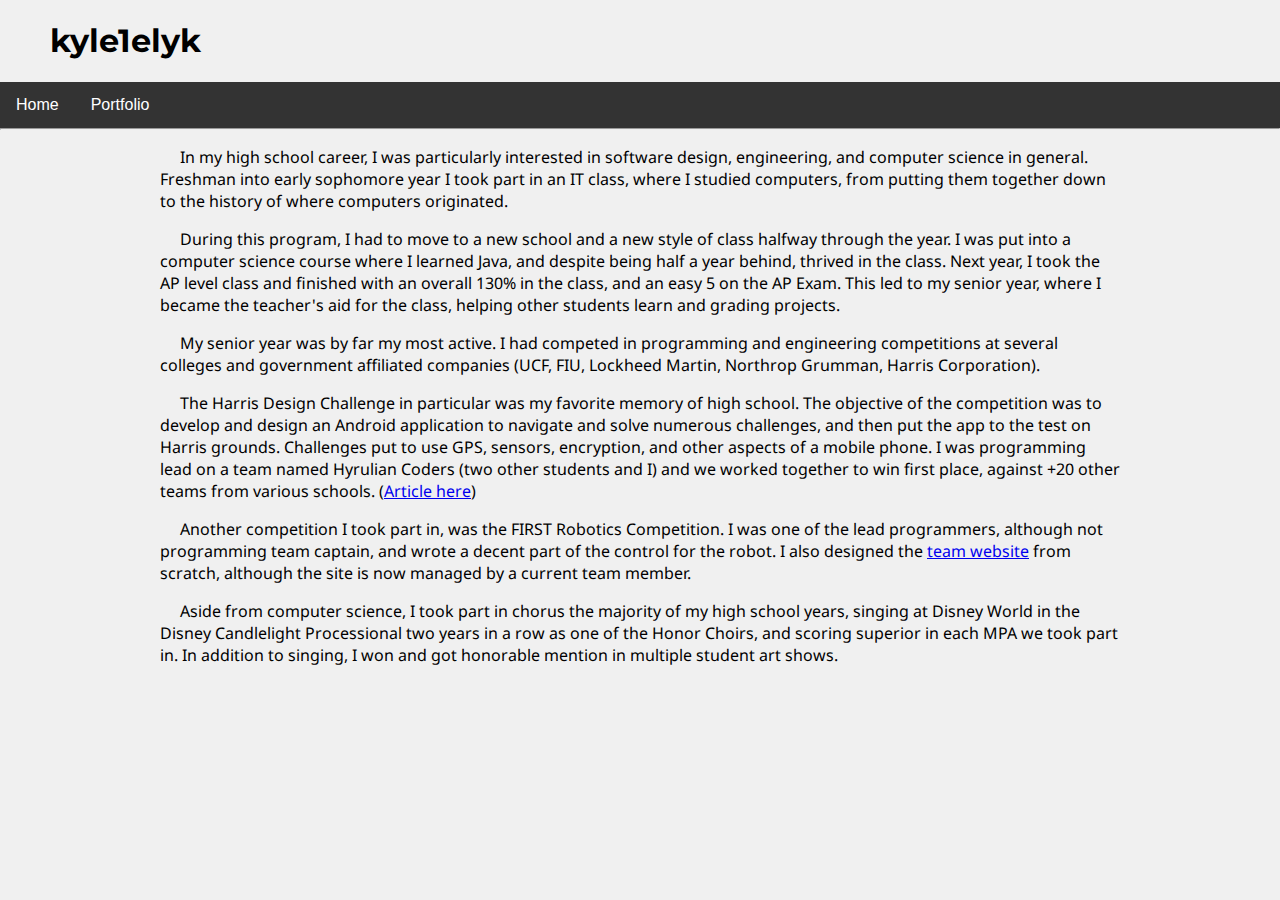
<file: portfolio.html>
<!DOCTYPE html>
<html>
	<head>
		<meta charset="utf-8">
		<meta name="author" content="Kyle S">
		<meta name="description" content="I am messing around with VERY simple web design here">
		
		<!-- Facebook Meta -->
		<meta property="og:image" content="https://kyle1elyk.github.io/imgs/k1ksq.png">
		<meta property="og:description" content="I am messing around with VERY simple web design here">
		<meta property="og:title" content="kyle1elyk">
		
		<!-- Twitter Meta -->
		<meta name="twitter:title" content="kyle1elyk">
		
		<!-- Favicon Stuff -->
		
		<link rel="apple-touch-icon" sizes="57x57" href="/apple-icon-57x57.png">
		<link rel="apple-touch-icon" sizes="60x60" href="/apple-icon-60x60.png">
		<link rel="apple-touch-icon" sizes="72x72" href="/apple-icon-72x72.png">
		<link rel="apple-touch-icon" sizes="76x76" href="/apple-icon-76x76.png">
		<link rel="apple-touch-icon" sizes="114x114" href="/apple-icon-114x114.png">
		<link rel="apple-touch-icon" sizes="120x120" href="/apple-icon-120x120.png">
		<link rel="apple-touch-icon" sizes="144x144" href="/apple-icon-144x144.png">
		<link rel="apple-touch-icon" sizes="152x152" href="/apple-icon-152x152.png">
		<link rel="apple-touch-icon" sizes="180x180" href="/apple-icon-180x180.png">
		<link rel="icon" type="image/png" sizes="192x192"  href="/android-icon-192x192.png">
		<link rel="icon" type="image/png" sizes="32x32" href="/favicon-32x32.png">
		<link rel="icon" type="image/png" sizes="96x96" href="/favicon-96x96.png">
		<link rel="icon" type="image/png" sizes="16x16" href="/favicon-16x16.png">
		<link rel="manifest" href="/manifest.json">
		<meta name="msapplication-TileColor" content="#f44336">
		<meta name="msapplication-TileImage" content="/ms-icon-144x144.png">
		<meta name="theme-color" content="#f44336">
		
		<title>kyle1elyk</title>
		<meta name="viewport" content="width=device-width, user-scalable=no">
		<link rel="shortcut icon" href="favicon.ico" type="image/x-icon">
		<link rel="stylesheet" type="text/css" href="./css/main.css">
	</head>
	<body>
		<header>
			<h1>kyle1elyk</h1>
			<ul id="navMenu">
				<li><a href="./">Home</a></li>
				<li><a href="./portfolio.html">Portfolio</a></li>
				<!--
				<li><a href="./about.html">About</a></li>
				<li><a href="./contact.html">Contact</a></li>
				-->
			</ul>
		</header>
		<hr>
		<div id="main">
			<p>
				In my high school career, I was particularly interested in software design, engineering, and computer science in general. Freshman into early sophomore year I took part in an IT class, where I studied computers, from putting them together down to the history of where computers originated.
			</p>
			<p>
				During this program, I had to move to a new school and a new style of class halfway through the year. I was put into a computer science course where I learned Java, and despite being half a year behind, thrived in the class. Next year, I took the AP level class and finished with an overall 130% in the class, and an easy 5 on the AP Exam. This led to my senior year, where I became the teacher's aid for the class, helping other students learn and grading projects. 
			</p>
			<p>
				My senior year was by far my most active. I had competed in programming and engineering competitions at several colleges and government affiliated companies (UCF, FIU, Lockheed Martin, Northrop Grumman, Harris Corporation).
			</p>
			<p>
				The Harris Design Challenge in particular was my favorite memory of high school. The objective of the competition was to develop and design an Android application to navigate and solve numerous challenges, and then put the app to the test on Harris grounds. Challenges put to use GPS, sensors, encryption, and other aspects of a mobile phone. I was programming lead on a team named Hyrulian Coders (two other students and I) and we worked together to win first place, against +20 other teams from various schools. (<a href="http://www.floridatoday.com/story/news/education/2016/04/14/stem-contest-motivates-local-students/82998280/">Article here</a>)
			</p>
			<p>
				Another competition I took part in, was the FIRST Robotics Competition. I was one of the lead programmers, although not programming team captain, and wrote a decent part of the control for the robot. I also designed the <a href="http://2916.future-engineer.com">team website</a> from scratch, although the site is now managed by a current team member.
			</p>
			<p>
				Aside from computer science, I took part in chorus the majority of my high school years, singing at Disney World in the Disney Candlelight Processional two years in a row as one of the Honor Choirs, and scoring superior in each MPA we took part in. In addition to singing, I won and got honorable mention in multiple student art shows.
			</p>
		</div>
	</body>
</html>
</file>
<file: css/main.css>
@import url('https://fonts.googleapis.com/css?family=Droid+Sans|Montserrat:700|Ubuntu+Condensed');



html, body {
	margin: 0;
    padding: 0;
    border: 0;
    outline: 0;
    font-size: 100%;
    vertical-align: baseline;
    background: transparent;
	background-color: #F0F0F0;
	font-family: 'Droid Sans', sans-serif;
}
h1{
	padding-left:50px;
}

/* Used example from w3 for nav bar */
ul#navMenu{
	list-style-type: none;
    margin: 0;
    padding: 0;
    overflow: hidden;
    background-color: #333;
	font-family: 'Ubuntu Condensed', sans-serif;
}
ul#navMenu li{
	float:left;
}
/*
ul#navMenu li:last-child{
	float:right;
}
*/
ul#navMenu li a {
    display: block;
    color: white;
    text-align: center;
    padding: 14px 16px;
    text-decoration: none;
}

ul#navMenu li a:hover {
    background-color: #FFF;
	color: #333;
}

div#main{
	margin: auto;
    width: 75%;
}
div#main p{
	text-indent:20px;
}
h1{
	font-family: 'Montserrat', sans-serif;
}
hr{
	margin-top: 0px;
}
div#main{
	
	padding-left:30px;
	padding-right:30px;
}
ul#social{
	display:inline-block;
	padding-left:0;

}
ul#social li{
	list-style-type: none;
	margin:3px;
	padding:2px;
	padding-right:6px;
	border-radius: 6px;
	background-color:#333;	
}
ul#social a{
	color:#FFF!important;
	text-decoration:none !important;
	font-family: 'Ubuntu Condensed', sans-serif;
	
}
ul#social a i{
	margin-right:4px;
}

/* Forward */
.hvr-forward {
  vertical-align: middle;
  -webkit-transform: perspective(1px) translateZ(0);
  transform: perspective(1px) translateZ(0);
  box-shadow: 0 0 1px transparent;
  -webkit-transition-duration: 0.2s;
  transition-duration: 0.2s;
  -webkit-transition-property: transform;
  transition-property: transform;
  -webkit-animation-timing-function: ease-out; /* Safari 4.0 - 8.0 */
    animation-timing-function: ease-out;
}
.hvr-forward:hover, .hvr-forward:focus, .hvr-forward:active {
  -webkit-transform: translateX(16px);
  transform: translateX(16px);
}
</file>
